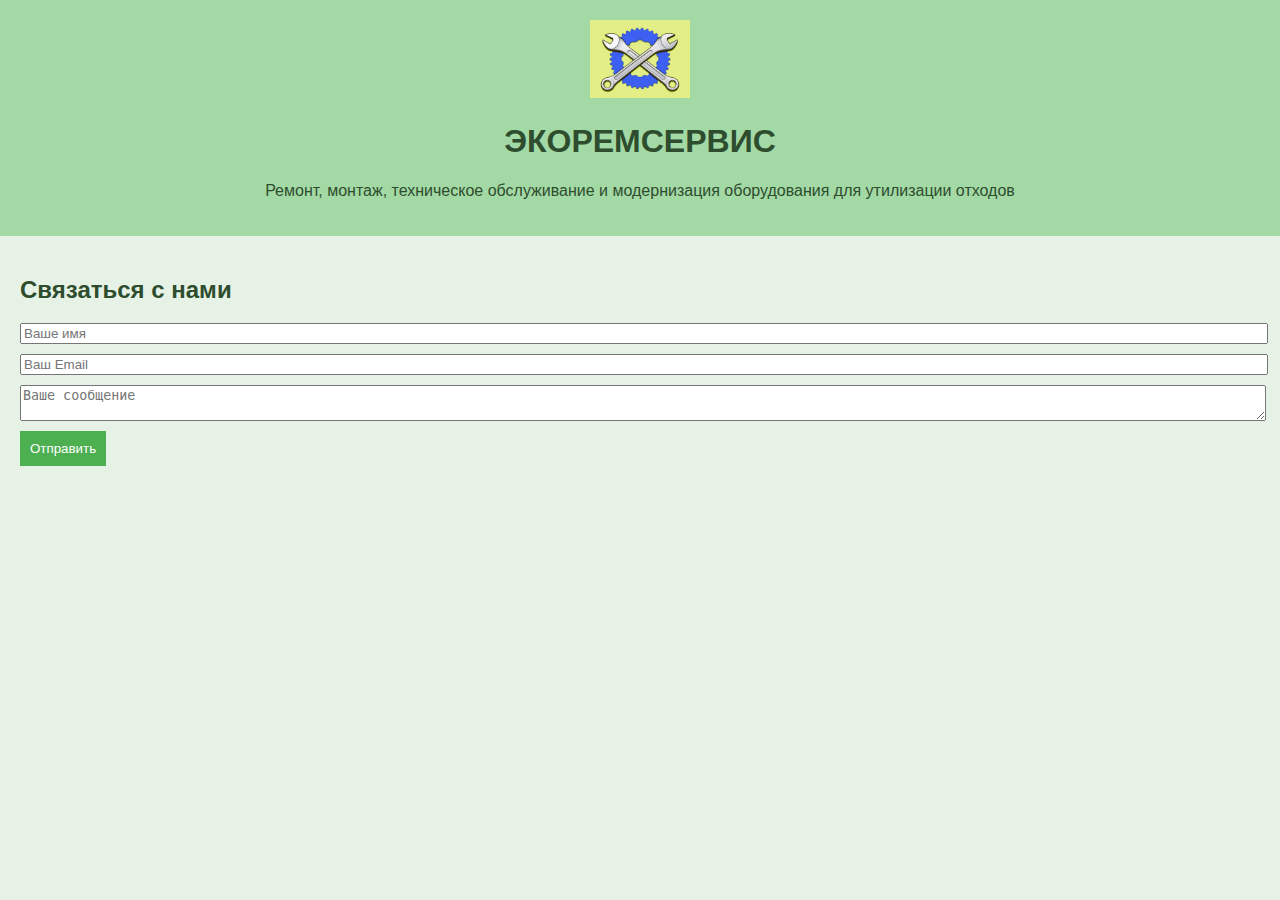
<file: index.html>
<!DOCTYPE html>
<html lang="ru">
<head>
    <meta charset="UTF-8">
    <title>ЭКОРЕМСЕРВИС</title>
    <link rel="stylesheet" href="css/style.css">
</head>
<body>
    <header>
        <img src="images/logo.png" alt="Логотип компании" class="logo">
        <h1>ЭКОРЕМСЕРВИС</h1>
        <p>Ремонт, монтаж, техническое обслуживание и модернизация оборудования для утилизации отходов</p>
    </header>
    <main>
        <section class="contact-form">
            <h2>Связаться с нами</h2>
            <form action="mailto:flower-1981@mail.ru" method="post" enctype="text/plain">
                <input type="text" name="name" placeholder="Ваше имя" required>
                <input type="email" name="email" placeholder="Ваш Email" required>
                <textarea name="message" placeholder="Ваше сообщение" required></textarea>
                <button type="submit">Отправить</button>
            </form>
        </section>
    </main>
</body>
</html>
</file>
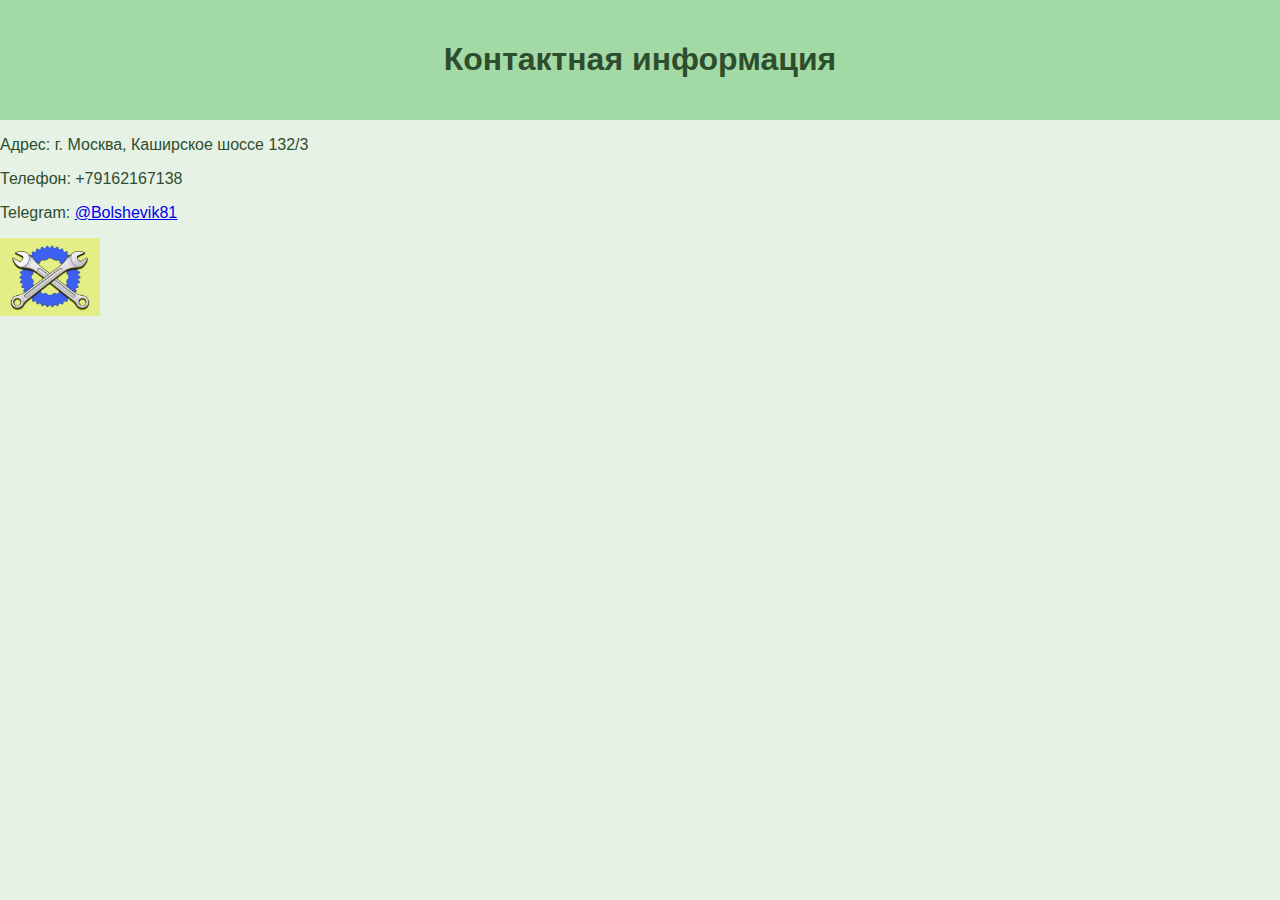
<file: contacts.html>
<!DOCTYPE html>
<html lang="ru">
<head>
    <meta charset="UTF-8">
    <title>Контакты - ЭКОРЕМСЕРВИС</title>
    <link rel="stylesheet" href="css/style.css">
</head>
<body>
    <header><h1>Контактная информация</h1></header>
    <main>
        <p>Адрес: г. Москва, Каширское шоссе 132/3</p>
        <p>Телефон: +79162167138</p>
        <p>Telegram: <a href="https://t.me/Bolshevik81">@Bolshevik81</a></p>
        <img src="images/logo.png" alt="Логотип компании" class="logo">
    </main>
</body>
</html>
</file>
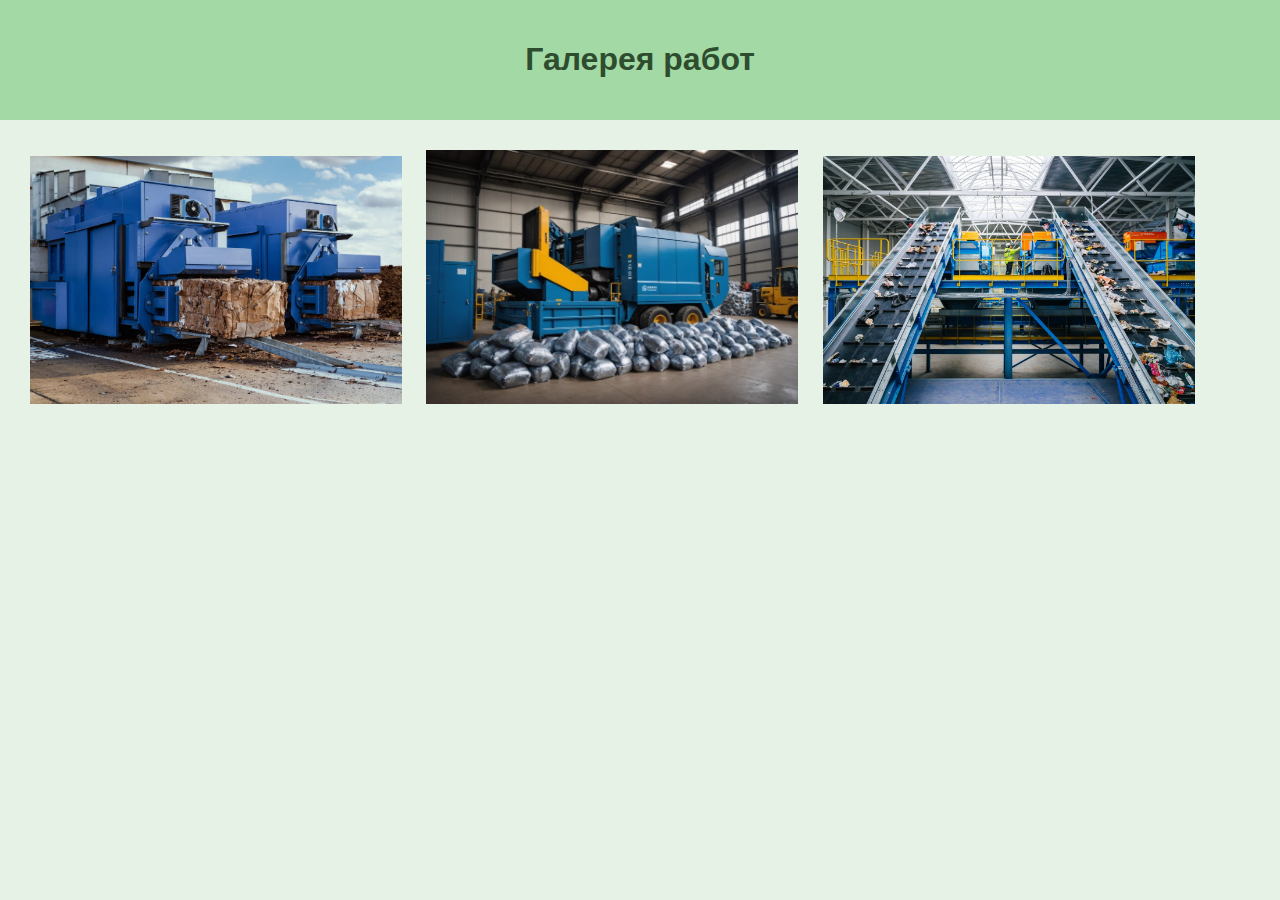
<file: gallery.html>
<!DOCTYPE html>
<html lang="ru">
<head>
    <meta charset="UTF-8">
    <title>Галерея - ЭКОРЕМСЕРВИС</title>
    <link rel="stylesheet" href="css/style.css">
</head>
<body>
    <header><h1>Галерея работ</h1></header>
    <main>
        <div class="gallery">
            <img src="images/work1.jpg" alt="Работа 1">
            <img src="images/work2.jpg" alt="Работа 2">
            <img src="images/work3.jpg" alt="Работа 3">
        </div>
    </main>
</body>
</html>
</file>
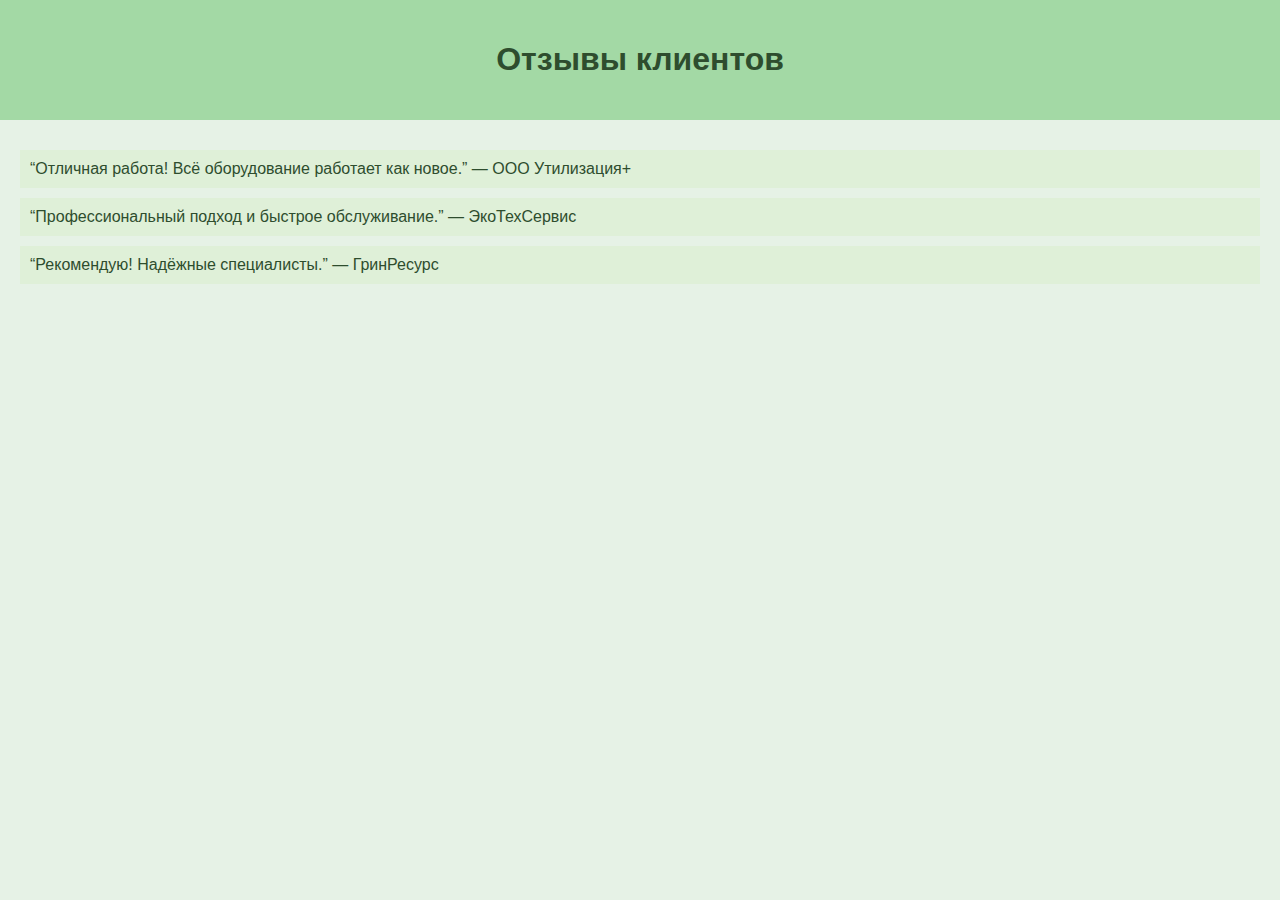
<file: reviews.html>
<!DOCTYPE html>
<html lang="ru">
<head>
    <meta charset="UTF-8">
    <title>Отзывы - ЭКОРЕМСЕРВИС</title>
    <link rel="stylesheet" href="css/style.css">
</head>
<body>
    <header><h1>Отзывы клиентов</h1></header>
    <main>
        <section class="reviews">
            <blockquote>“Отличная работа! Всё оборудование работает как новое.” — ООО Утилизация+</blockquote>
            <blockquote>“Профессиональный подход и быстрое обслуживание.” — ЭкоТехСервис</blockquote>
            <blockquote>“Рекомендую! Надёжные специалисты.” — ГринРесурс</blockquote>
        </section>
    </main>
</body>
</html>
</file>
<file: css/style.css>
body {
    font-family: Arial, sans-serif;
    background-color: #e6f2e6;
    color: #2e4d2e;
    margin: 0;
    padding: 0;
}
header {
    background-color: #a3d9a5;
    padding: 20px;
    text-align: center;
}
.logo {
    width: 100px;
}
.contact-form, .gallery, .reviews {
    padding: 20px;
}
input, textarea {
    display: block;
    width: 100%;
    margin: 10px 0;
}
button {
    background-color: #4CAF50;
    color: white;
    padding: 10px;
    border: none;
}
.gallery img {
    width: 30%;
    margin: 10px;
}
blockquote {
    background-color: #dff0d8;
    padding: 10px;
    margin: 10px 0;
}
</file>
